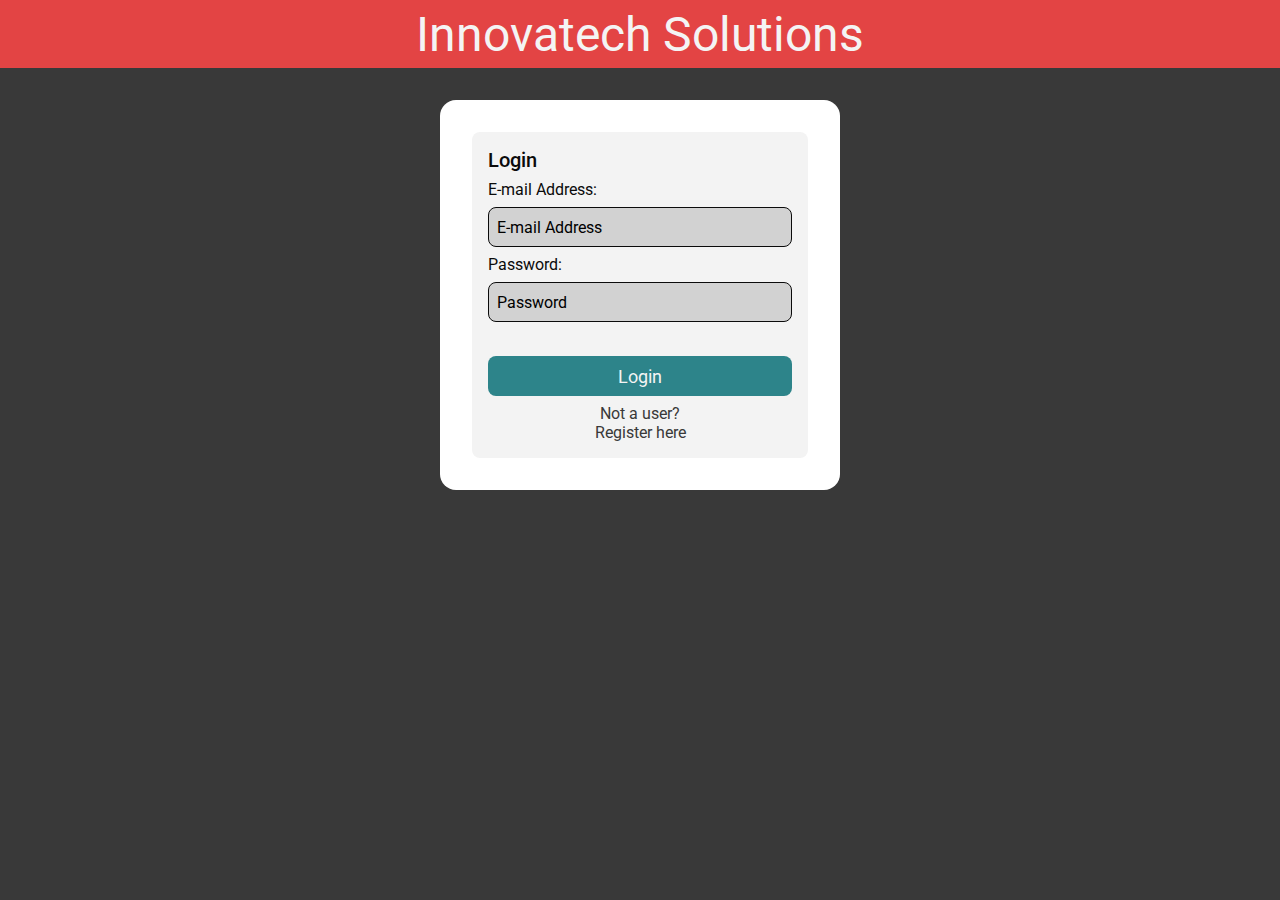
<file: account/login.html>
<!DOCTYPE html>
<html lang="en">
<head>
    <meta charset="UTF-8">
    <meta name="viewport" content="width=device-width, initial-scale=1.0">
    <link rel="icon" type="image/png" sizes="192x192" href="../assets/images/favicon/android-chrome-192x192.png">
    <link rel="icon" type="image/png" sizes="512x512" href="../assets/images/favicon/android-chrome-512x512.png">
    <link rel="apple-touch-icon" href="../assets/images/favicon/apple-touch-icon.png">
    <link rel="icon" type="image/png" sizes="32x32" href="../assets/images/favicon/favicon-32x32.png">
    <link rel="icon" type="image/png" sizes="16x16" href="../assets/images/favicon/favicon-16x16.png">
    <link rel="shortcut icon" href="../assets/images/favicon/favicon.ico" type="image/x-icon">
    <script src="../js/app.js" type="module" defer></script>
    <link rel="stylesheet" type="text/css" href="../css/account-login-register.css">
    <title>Innovatech Solutions - Login</title>
</head>

<body>
    <header role="banner" aria-label="Main header">
        <span>Innovatech Solutions</span>
    </header>
    <main role="main" aria-label="Main content">
        <section class="loginContainer" role="region" aria-label="Login section">
            <form class="loginForm" id="loginForm" aria-label="Login Form">
                <h1>Login</h1>
                <label for="email">E-mail Address:</label>
                <input type="email" id="email" aria-label="E-mail Address" placeholder="E-mail Address" required>
                <label for="password">Password:</label>
                <input type="password" id="password" aria-label="Password" placeholder="Password" required>
                <br>
                <input type="submit" id="loginSubmit" value="Login" aria-label="Login Button">
                <a href="register.html" id="registerLink" aria-label="Register Link">Not a user? <br>Register here</a>
            </form>
        </section>
    </main>
</body>
</html>
</file>
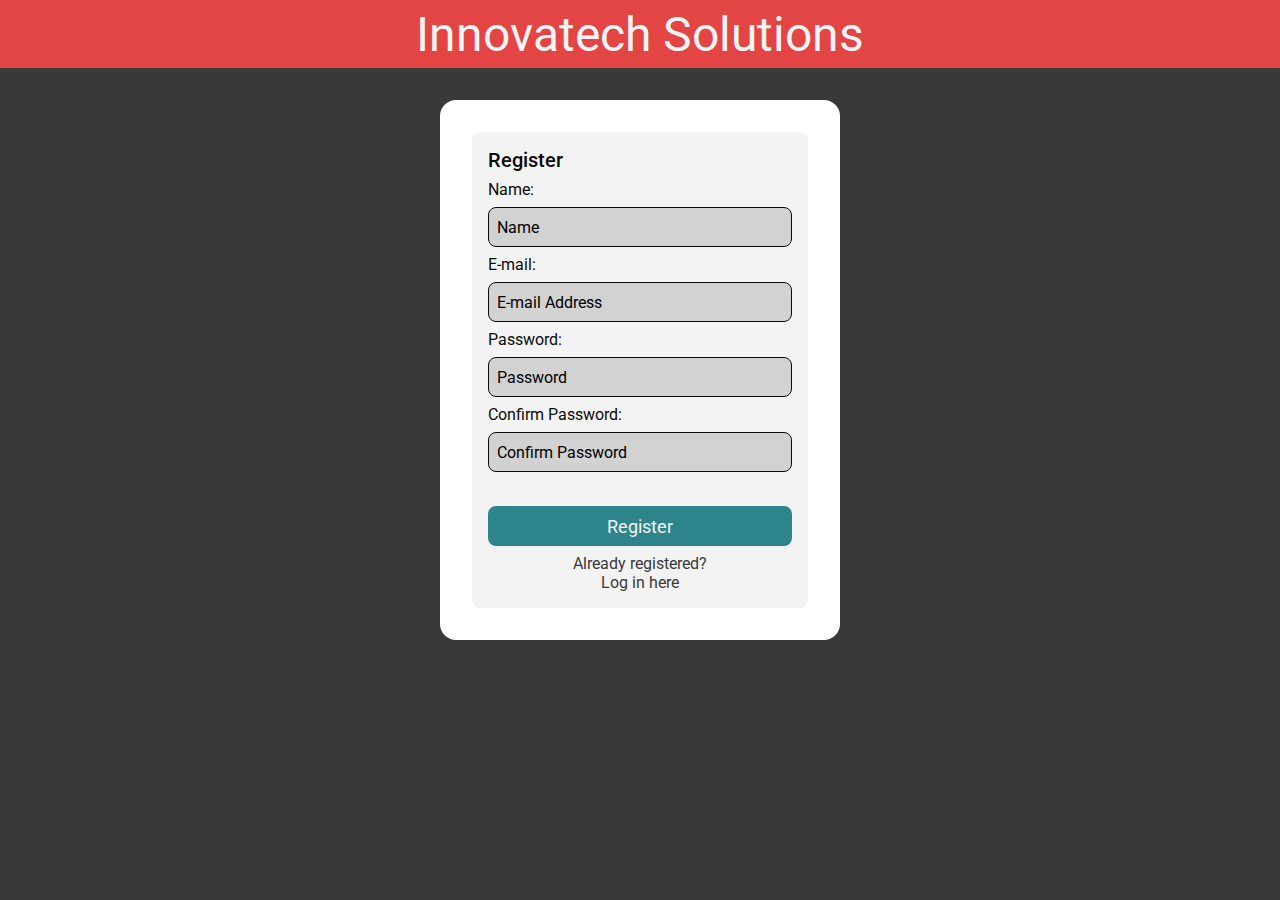
<file: account/register.html>
<!DOCTYPE html>
<html lang="en">
<head>
    <meta charset="UTF-8">
    <meta name="viewport" content="width=device-width, initial-scale=1.0">
    <link rel="icon" type="image/png" sizes="192x192" href="../assets/images/favicon/android-chrome-192x192.png">
    <link rel="icon" type="image/png" sizes="512x512" href="../assets/images/favicon/android-chrome-512x512.png">
    <link rel="apple-touch-icon" href="../assets/images/favicon/apple-touch-icon.png">
    <link rel="icon" type="image/png" sizes="32x32" href="../assets/images/favicon/favicon-32x32.png">
    <link rel="icon" type="image/png" sizes="16x16" href="../assets/images/favicon/favicon-16x16.png">
    <link rel="shortcut icon" href="../assets/images/favicon/favicon.ico" type="image/x-icon">
    <script src="../js/app.js" type="module" defer></script>
    <link rel="stylesheet" type="text/css" href="../css/account-login-register.css">
    <title>Innovatech Solutions - Register</title>
</head>
<body>
    <header role="banner" aria-label="Main header">
        <span>Innovatech Solutions</span>
    </header>

    <main role="main" aria-label="Main content">
        <section class="registrationContainer" role="region" aria-label="Registration section">
            <form class="registrationForm" id="registrationForm" aria-label="Registration Form">
                <h1>Register</h1>
                <label for="name">Name:</label>
                <input type="text" id="name" aria-label="Name" placeholder="Name" required>
                <label for="email">E-mail:</label>
                <input type="email" id="email" aria-label="Email" placeholder="E-mail Address" required>
                <label for="password">Password:</label>
                <input type="password" id="password" aria-label="Password" placeholder="Password" required>
                <label for="confirmPassword">Confirm Password:</label>
                <input type="password" id="confirmPassword" aria-label="Confirm Password" placeholder="Confirm Password" required>
                <br>
                <input type="submit" id="registerSubmit" value="Register" aria-label="Register Button" required>
                <a href="login.html" id="loginLink" aria-label="Login Link">Already registered? <br>Log in here</a>
            </form>
        </section>
    </main>
</body>
</html>
</file>
<file: css/account-login-register.css>
@import url(reset.css);
@import url(constants.css);
@import url(header-and-footer.css);

header {
    background-color: var(--primary);
    display: flex;
    justify-content: center;
    align-items: center;
    height: 3.125rem;
    width: 100%;
}

header span {
    color: var(--text-white);
    font-size: 1.25rem;
}

main {
    height: 100%;
    width: 100%;
    padding: 2rem 0;
    display: flex;
    flex-direction: column;
    align-items: center;
}

.loginContainer, .registrationContainer {
    width: 100%;
    max-width: 25rem;
    background-color: #ffffff;
    padding: 2rem;
    display: flex;
    justify-content: center;
    align-items: center;
}

.loginForm, .registrationForm {
    padding: 1rem;
    width: 100%;
    display: flex;
    flex-direction: column;
    align-items: start;
    gap: 0.5rem;
    background-color: #F3F3F3;
    border-radius: 0.5rem;
}

h1 {
    font-size: 1.125rem;
    font-weight: 500;
}

.loginForm label, .registrationForm label {
    font-family: roboto, sans-serif;
    font-size: 1rem;
    color: var(--text);
}

.loginForm input, .registrationForm input {
    width: 100%;
    height: 2.5rem;
    background-color: #D2D2D2;
    padding: 0.25rem 0.5rem;
    border: 1px solid var(--text);
    border-radius: 0.5rem;
    font-family: roboto, sans-serif;
}

.loginForm input:hover, .loginForm input:active, .loginForm input:focus, .registrationForm input:hover, .registrationForm input:active, .registrationForm input:focus {
    background-color: #ffffff;
}

#loginSubmit, #registerSubmit {
    background-color: var(--secondary);
    color: var(--text-white);
    display: flex;
    justify-content: center;
    align-items: center;
    font-family: roboto, sans-serif;
    font-size: 1.125rem;
    cursor: pointer;
    text-align: center;
    border: 0;
}

#loginSubmit:hover, #loginSubmit:focus, #registerSubmit:hover, #registerSubmit:focus {
    background-color: var(--secondary-hover);
}

.loginForm a, .registrationForm a {
    font-size: 1rem;
    font-family: roboto, sans-serif;
    width: 100%;
    text-align: center;
    color: var(--captions);
}

.loginForm a:hover, .registrationForm a:hover {
    color: var(--secondary-hover);
}

@media screen and (min-width: 25rem) {
    .loginContainer, .registrationContainer {
        border-radius: 1rem;
    }
}

@media screen and (min-width: 50rem) {
    header {
        height: 4.25rem;
    }

    header img {
        height: 100%;
    }

    header span {
        font-size: 3rem;
    }

    h1 {
        font-size: 1.25rem;
    }
}
</file>
